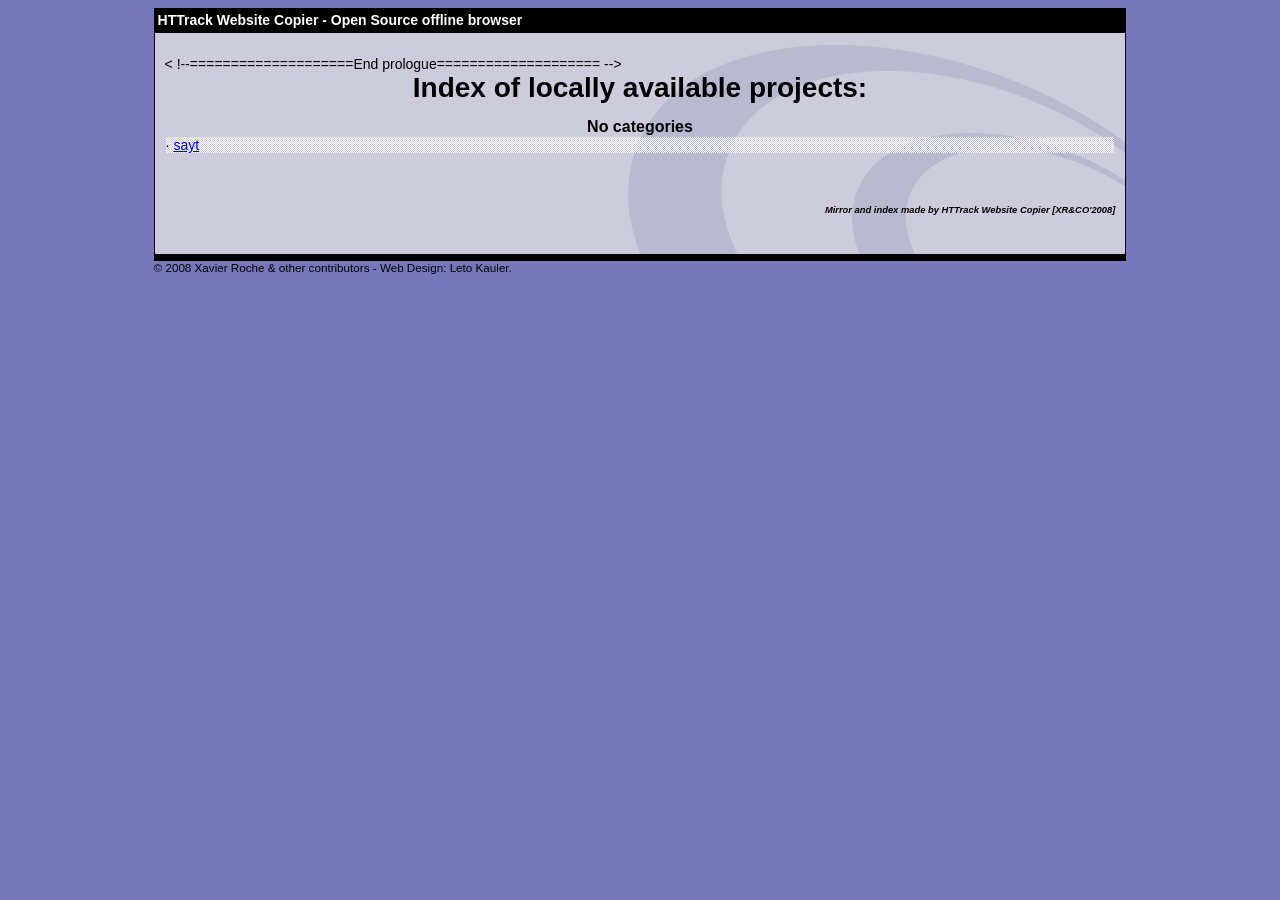
<file: index.html>
<html xmlns="http://www.w3.org/1999/xhtml" lang="en">

<head>
	<meta http-equiv="Content-Type" content="text/html; charset=utf-8" />
	<meta name="description"
		content="HTTrack is an easy-to-use website mirror utility. It allows you to download a World Wide website from the Internet to a local directory,building recursively all structures, getting html, images, and other files from the server to your computer. Links are rebuiltrelatively so that you can freely browse to the local site (works with any browser). You can mirror several sites together so that you can jump from one toanother. You can, also, update an existing mirror site, or resume an interrupted download. The robot is fully configurable, with an integrated help" />
	<meta name="keywords"
		content="httrack, HTTRACK, HTTrack, winhttrack, WINHTTRACK, WinHTTrack, offline browser, web mirror utility, aspirateur web, surf offline, web capture, www mirror utility, browse offline, local  site builder, website mirroring, aspirateur www, internet grabber, capture de site web, internet tool, hors connexion, unix, dos, windows 95, windows 98, solaris, ibm580, AIX 4.0, HTS, HTGet, web aspirator, web aspirateur, libre, GPL, GNU, free software" />
	<title>List of available projects - HTTrack Website Copier</title>
	<!-- Mirror and index made by HTTrack Website Copier/3.49-2 [XR&CO'2014] -->

	<style type="text/css">
		<!--
		body {
			margin: 0;
			padding: 0;
			margin-bottom: 15px;
			margin-top: 8px;
			background: #77b;
		}

		body,
		td {
			font: 14px "Trebuchet MS", Verdana, Arial, Helvetica, sans-serif;
		}

		#subTitle {
			background: #000;
			color: #fff;
			padding: 4px;
			font-weight: bold;
		}

		#siteNavigation a,
		#siteNavigation .current {
			font-weight: bold;
			color: #448;
		}

		#siteNavigation a:link {
			text-decoration: none;
		}

		#siteNavigation a:visited {
			text-decoration: none;
		}

		#siteNavigation .current {
			background-color: #ccd;
		}

		#siteNavigation a:hover {
			text-decoration: none;
			background-color: #fff;
			color: #000;
		}

		#siteNavigation a:active {
			text-decoration: none;
			background-color: #ccc;
		}


		a:link {
			text-decoration: underline;
			color: #00f;
		}

		a:visited {
			text-decoration: underline;
			color: #000;
		}

		a:hover {
			text-decoration: underline;
			color: #c00;
		}

		a:active {
			text-decoration: underline;
		}

		#pageContent {
			clear: both;
			border-bottom: 6px solid #000;
			padding: 10px;
			padding-top: 20px;
			line-height: 1.65em;
			background-image: url(backblue.gif);
			background-repeat: no-repeat;
			background-position: top right;
		}

		#pageContent,
		#siteNavigation {
			background-color: #ccd;
		}


		.imgLeft {
			float: left;
			margin-right: 10px;
			margin-bottom: 10px;
		}

		.imgRight {
			float: right;
			margin-left: 10px;
			margin-bottom: 10px;
		}

		hr {
			height: 1px;
			color: #000;
			background-color: #000;
			margin-bottom: 15px;
		}

		h1 {
			margin: 0;
			font-weight: bold;
			font-size: 2em;
		}

		h2 {
			margin: 0;
			font-weight: bold;
			font-size: 1.6em;
		}

		h3 {
			margin: 0;
			font-weight: bold;
			font-size: 1.3em;
		}

		h4 {
			margin: 0;
			font-weight: bold;
			font-size: 1.18em;
		}

		.blak {
			background-color: #000;
		}

		.hide {
			display: none;
		}

		.tableWidth {
			min-width: 400px;
		}

		.tblRegular {
			border-collapse: collapse;
		}

		.tblRegular td {
			padding: 6px;
			background-image: url(fade.gif);
			border: 2px solid #99c;
		}

		.tblHeaderColor,
		.tblHeaderColor td {
			background: #99c;
		}

		.tblNoBorder td {
			border: 0;
		}



		</style></head><body><table width="76%" border="0" align="center" cellspacing="0" cellpadding="3" class="tableWidth"><tr><td id="subTitle">HTTrack Website Copier - Open Source offline browser</td></tr></table><table width="76%" border="0" align="center" cellspacing="0" cellpadding="0" class="tableWidth"><tr class="blak"><td><table width="100%" border="0" align="center" cellspacing="1" cellpadding="0"><tr><td colspan="6"><table width="100%" border="0" align="center" cellspacing="0" cellpadding="10"><tr><td id="pageContent">< !--====================End prologue====================
		-->


	<h1 ALIGN=Center>Index of locally available projects:</H1>
	<table border="0" width="100%" cellspacing="1" cellpadding="0">
		<TH>
			<BR />
			No categories
		</TH>
		<TR>
			<TD BACKGROUND="fade.gif">
				&middot; <A HREF="sayt/index.html">sayt</A>
			</TD>
		</TR>
	</TABLE>
	<BR>
	<H6 ALIGN="RIGHT">
		<I>Mirror and index made by HTTrack Website Copier [XR&CO'2008]</I>
	</H6>
	<!-- Mirror and index made by HTTrack Website Copier/3.49-2 [XR&CO'2014] -->
	<!-- Thanks for using HTTrack Website Copier! -->

	<!-- ==================== Start epilogue ==================== -->
	</td>
	</tr>
	</table>
	</td>
	</tr>
	</table>
	</td>
	</tr>
	</table>

	<table width="76%" border="0" align="center" valign="bottom" cellspacing="0" cellpadding="0">
		<tr>
			<td id="footer"><small>&copy; 2008 Xavier Roche & other contributors - Web Design: Leto Kauler.</small></td>
		</tr>
	</table>

	</body>

</html>
</file>
